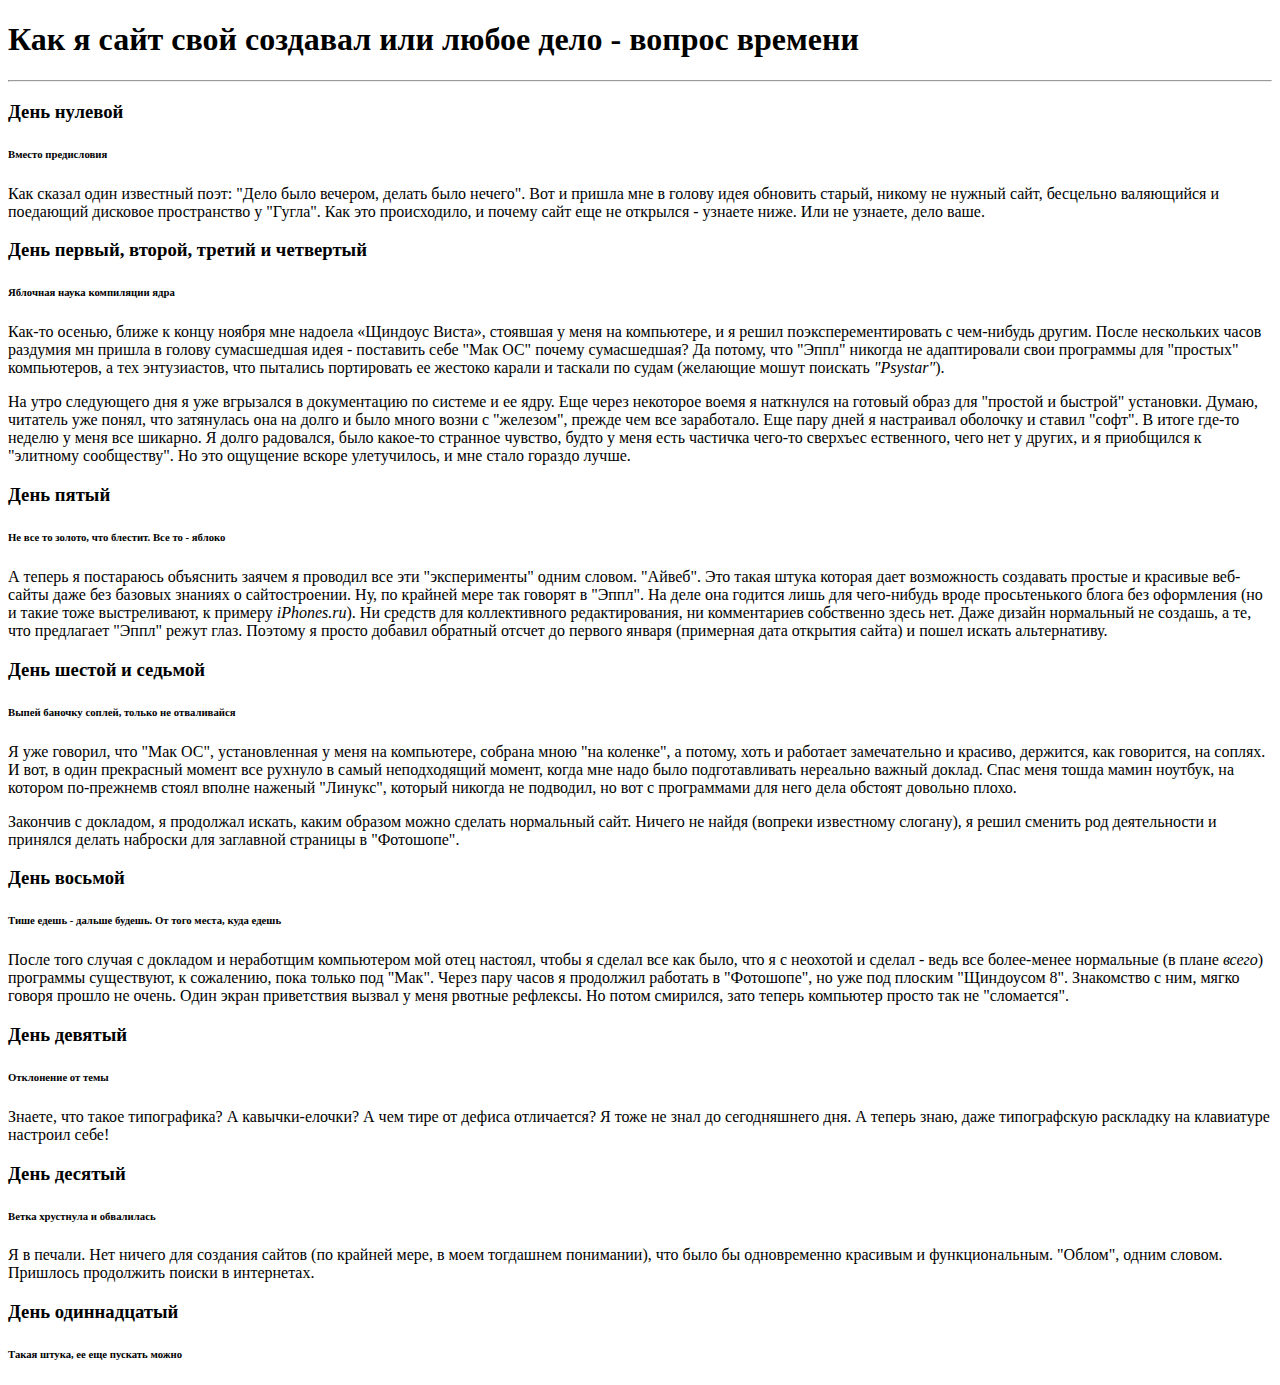
<file: index.html>
<!DOCTYPE html>
<html lang="en">
  <head>
    <meta charset="windows-1251">
    <title>����� &middot; ������������</title>
    <meta name="viewport" content="width=device-width, initial-scale=1.0">
    <meta name="description" content="">
    <meta name="author" content="">
<a href="source.css" rel="stylesheet"></a>
</head>
<body>
<h1>��� � ���� ���� �������� ��� ����� ���� - ������ �������  </h1>
<hr/><h3>���� �������</h3>
<h6>������ �����������</h6>
<p>��� ������ ���� ��������� ����: "���� ���� �������, ������ ���� ������". ��� � ������ ��� � ������ ���� �������� ������, ������ �� ������ ����, ��������� ���������� � ��������� �������� ������������ � "�����".  ��� ��� �����������, � ������ ���� ��� �� �������� - ������� ����. ��� �� �������, ���� ����.</p>


<h3>���� ������, ������, ������ � ���������</h3>
<h6>�������� ����� ���������� ���� </h6>

<p>  ���-�� ������, ����� � ����� ������ ��� ������� �������� �����, �������� � ���� �� ����������, � � ����� �������������������� � ���-������ ������. ����� ���������� ����� �������� �� ������ � ������ ����������� ���� - ��������� ���� "��� ��"  ������ �����������? �� ������, ��� "����" ������� �� ������������ ���� ��������� ��� "�������" �����������, � ��� �����������, ��� �������� ����������� �� ������� ������ � ������� �� ����� (�������� ����� �������� <em>"Psystar"</em>). </p>

<p>�� ���� ���������� ��� � ��� ��������� � ������������ �� ������� � �� ����. ��� ����� ��������� ����� � ��������� �� ������� ����� ��� "������� � �������" ���������. �����, �������� ��� �����, ��� ���������� ��� �� ����� � ���� ����� ����� � "�������", ������ ��� ��� ����������. ��� ���� ���� � ���������� �������� � ������ "����". � ����� ���-�� ������ � ���� ��� �������. � ����� ���������, ���� �����-�� �������� �������, ����� � ���� ���� �������� ����-�� �������� ����������, ���� ��� � ������, � � ���������� � "�������� ����������". �� ��� �������� ������ �����������, � ��� ����� ������� �����.</p>

<h3>���� �����</h3>
<h6>�� ��� �� ������, ��� �������. ��� �� - ������</h6>
<p>� ������ � ���������� ��������� ������ � �������� ��� ��� "������������" ����� ������. "�����". ��� ����� ����� ������� ���� ����������� ��������� ������� � �������� ���-����� ���� ��� ������� ������� � �������������. ��, �� ������� ���� ��� ������� � "����". �� ���� ��� ������� ���� ��� ����-������ ����� ������������� ����� ��� ���������� (�� � ����� ���� ������������, � ������� <em>iPhones.ru</em>). �� ������� ��� ������������� ��������������, �� ������������ ���������� ����� ���. ���� ������ ���������� �� �������, � ��, ��� ���������� "����" ����� ����. ������� � ������ ������� �������� ������ �� ������� ������ (��������� ���� �������� �����) � ����� ������ ������������.</p>

<h3>���� ������ � �������</h3>
<h6>����� ������� ������, ������ �� �����������</h6>
<p>� ��� �������, ��� "��� ��", ������������� � ���� �� ����������, ������� ���� "�� �������", � ������, ���� � �������� ������������ � �������, ��������, ��� ���������, �� ������. � ���, � ���� ���������� ������ ��� ������� � ����� ������������ ������, ����� ��� ���� ���� �������������� ��������� ������ ������. ���� ���� ����� ����� �������, �� ������� ��-�������� ����� ������ ������� "������", ������� ������� �� ��������, �� ��� � ����������� ��� ���� ���� ������� �������� �����. </p>
<p>�������� � ��������, � ��������� ������, ����� ������� ����� ������� ���������� ����. ������ �� ����� (������� ���������� �������), � ����� ������� ��� ������������ � �������� ������ �������� ��� ��������� �������� � "��������". </p>

<h3>���� �������</h3>
<h6>���� ����� - ������ ������. �� ���� �����, ���� �����</h6>
<p>����� ���� ������ � �������� � ���������� ����������� ��� ���� �������, ����� � ������ ��� ��� ����, ��� � � �������� � ������ - ���� ��� �����-����� ���������� (� ����� <em>�����</em>) ��������� ����������, � ���������, ���� ������ ��� "���". ����� ���� ����� � ��������� �������� � "��������", �� ��� ��� ������� "��������� 8". ���������� � ���, ����� ������ ������ �� �����. ���� ����� ����������� ������ � ���� ������� ��������. �� ����� ��������, ���� ������ ��������� ������ ��� �� "���������". </p>

<h3>���� �������</h3>
<h6>���������� �� ����</h6>
<p>������, ��� ����� �����������? � �������-������? � ��� ���� �� ������ ����������? � ���� �� ���� �� ������������ ���. � ������ ����, ���� ������������ ��������� �� ���������� �������� ����!</p>

<h3>���� �������</h3>
<h6>����� ��������� � ����������</h6>
<p>� � ������. ��� ������ ��� �������� ������ (�� ������� ����, � ���� ��������� ���������), ��� ���� �� ������������ �������� � ��������������. "�����", ����� ������. �������� ���������� ������ � ����������.</p>

<h3>���� ������������</h3>
<h6>����� �����, �� ��� ������� �����</h6>
</body>
</file>
